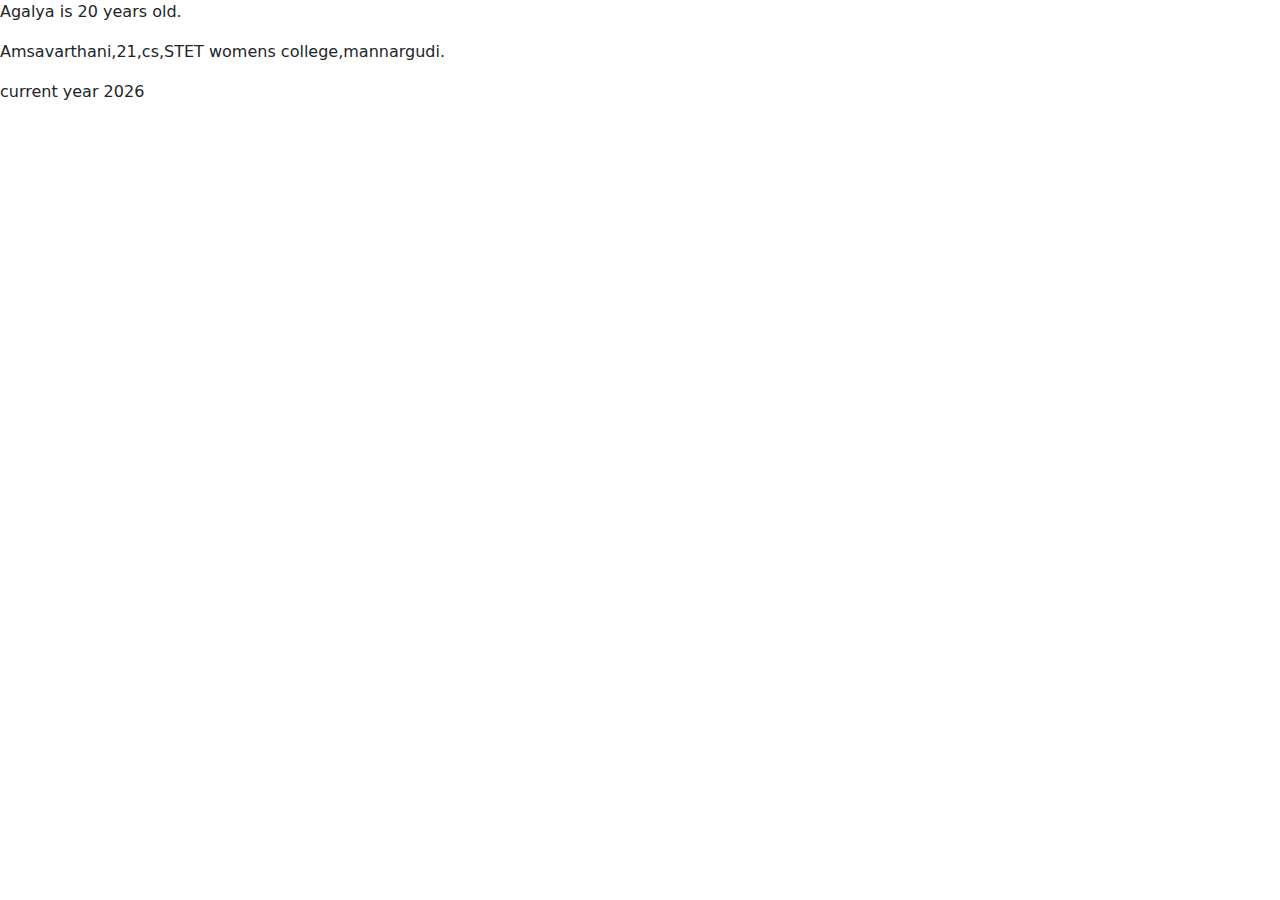
<file: index.html>
<!DOCTYPE html>
<html lang="en">
<head>
    <meta charset="UTF-8">
    <meta name="viewport" content="width=device-width, initial-scale=1.0">
    <title>javascript</title>
    <link rel="stylesheet" href="style.css">
    <link href="https://cdn.jsdelivr.net/npm/bootstrap@5.3.3/dist/css/bootstrap.min.css" rel="stylesheet">
    <script src="https://cdn.jsdelivr.net/npm/bootstrap@5.3.3/dist/js/bootstrap.bundle.min.js"></script>
    <link href='https://unpkg.com/boxicons@2.1.4/css/boxicons.min.css' rel='stylesheet'>
    <link rel="stylesheet" href="https://cdnjs.cloudflare.com/ajax/libs/font-awesome/6.0.0-beta3/css/all.min.css">
</head>
<body>
    <p id="objectmethod">Object  method</p>
 <script>
  const student = {
    firstname : "Agalya",
    lastname:"Muruganantham",
    age:"20",
    DOB:"10/05/2004",
    city:"Thanjavur"
    }
    document.getElementById('objectmethod').innerHTML =  student.firstname + " "+ " is " + student.age +  " years old. ";
 </script>

<p id="arraymethod2">Array Method</p>
<script>
const person3= ["Agalya","20","cs","STET womens college","mannargudi."];
const person4= ["Amsavarthani","21","cs","STET womens college","mannargudi."];
const person5= ["Ruban","21","cs","PRIST university","Thanjavur."];
const person6= ["Bavya","21","cs","STET womens college","mannargudi."];
document.getElementById('arraymethod2').innerHTML= [person4];
</script>

<!-- <p id="objectmethod1">Object  method</p>
<script>
 const person = {
   firstname : "Agalya",
   lastname:"Muruganantham",
   age:"20",
   DOB:"10/05/2004",
   city:"Thanjavur"
   }
   let{firstname,lastname}=person;
   document.getElementById('objectmethod1').innerHTML = firstname+lastname;
  //  document.getElementById('objectmethod1').innerHTML =person ['firstname'];


</script> -->

<!-- switch -->
<p id="demo"></p>

<script>
let year = new Date().getFullYear();
let message;
switch (year) {
  case 0:
    message = "2000";
    break;
  case 1:
    message = "2005";
    break;
  case 2:
    message = "2010";
    break;
  case 3:
    message = "2015";
    break;
  case 4:
    message = "2017";
    break;
  case 5:
    message = "2020";
    break;
  default:
  message = year; 
}

document.getElementById("demo").innerHTML = "current year " + message;
</script>


</body>
<script src="main.js"></script>
</html\
</file>
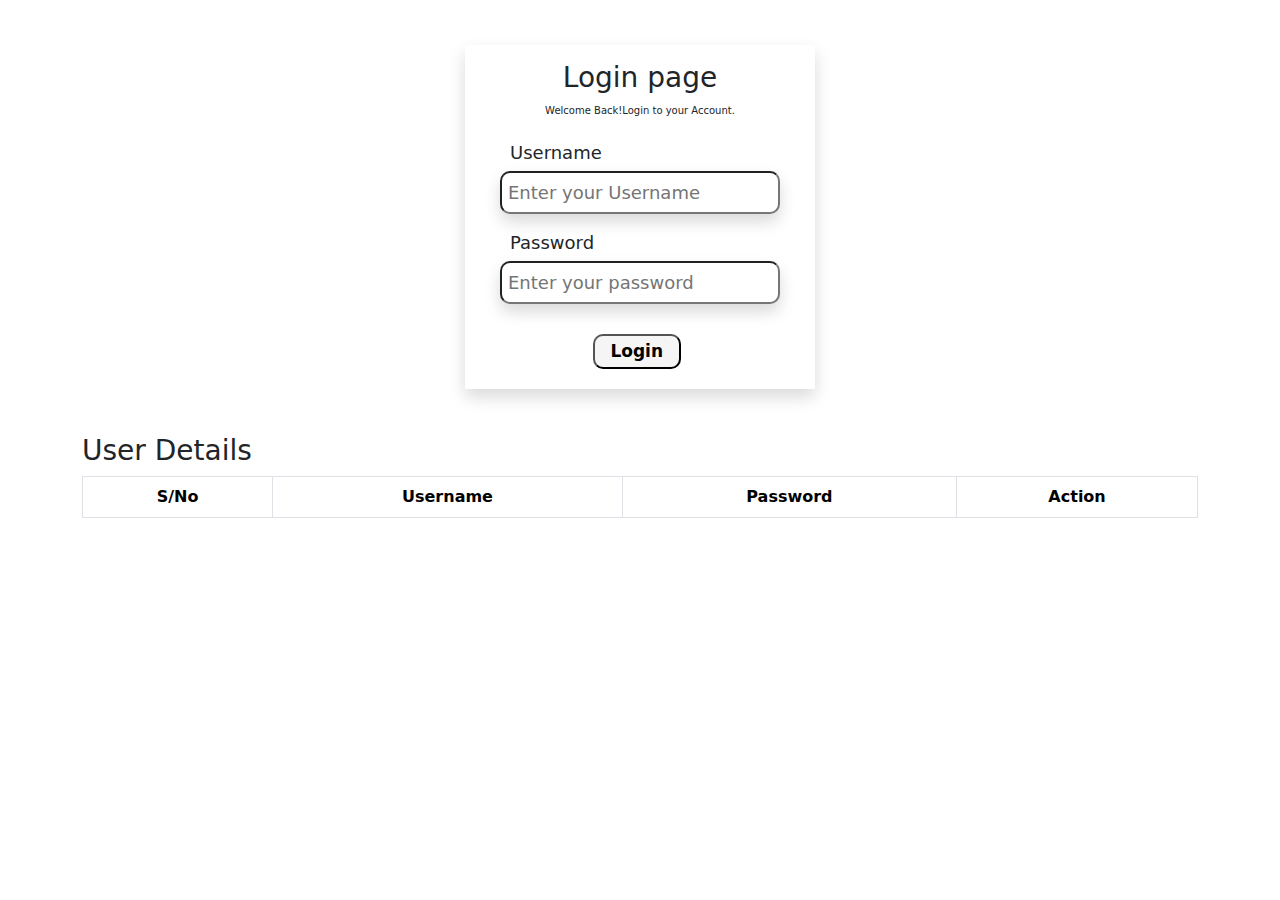
<file: form.html>
<!DOCTYPE html>
<html lang="en">
<head>
    <meta charset="UTF-8">
    <meta name="viewport" content="width=device-width, initial-scale=1.0">
    <title>login form</title>
    <link rel="stylesheet" href="style.css">
    <link href="https://cdn.jsdelivr.net/npm/bootstrap@5.3.3/dist/css/bootstrap.min.css" rel="stylesheet">
    <script src="https://cdn.jsdelivr.net/npm/bootstrap@5.3.3/dist/js/bootstrap.bundle.min.js"></script>
    <link href='https://unpkg.com/boxicons@2.1.4/css/boxicons.min.css' rel='stylesheet'>
    <link rel="stylesheet" href="https://cdnjs.cloudflare.com/ajax/libs/font-awesome/6.0.0-beta3/css/all.min.css">

</head>
 <body>
    <!-- form -->
<div class="container">
    <form action="" id="form" class="shadow">  
        <h3 class="head pt-3">Login page</h3>
        <p class="para">Welcome Back!Login to your Account.</p>
        <div class="input-type">
            <label for="username">Username</label>
            <input type="text" class="shadow" placeholder="Enter your Username"  name="username" id="userName">
            <div id="nameError"></div>
        </div>
        <div class="input-type">
            <label for="password">Password</label>
            <input type="password" class="shadow" placeholder="Enter your password" name="password" id="password">
            <div id="passwordError"></div>
        </div>
        <button class="submit" onclick="MyButton(event)">Login</button>
        </form>
        <!-- <div id="output"></div> -->
        <!-- Table -->
        <div id="table1" class="mb-5 ">
            <table class="table table-bordered" style="text-align: center;">
                <h3>User Details</h3>
                <thead>
                    <tr>
                        <th>S/No</th>
                        <th>Username</th>
                        <th>Password</th>                    
                        <th>Action</th>
                    </tr>
                </thead>
               <tbody id="table2"></tbody>
            </table>
            </div>

        </div>

</body>
<script src="form.js"></script>
</html>
</file>
<file: style.css>
#form{
    background-color:white;
    width: 350px;
    margin: 5vh auto;
}
.head{
    text-align: center;
}
.para{
    font-size: 10px;
    text-align: center;

} 
.input-type{
    margin: 10px 35px;
    font-size: 18px;
    display: flex;
    flex-direction: column;

} 
.input-type input{
    padding: 6px;
    border-radius: 10px;
}
.input-type label{
    font-weight: 500;
    margin: 5px 10px;
}
.submit{
    padding: 3px;
    margin:20px 0;
    cursor: pointer;
    font-size: 17px;
    border-radius: 10px;
    background-color:rgb(245, 245, 245);
    width: 25%;
    margin-left: 8rem;
    font-weight: 600;
}
.table1{
    display: flex;
    justify-content: center;
}
table,td,tr,th{
    border: 1px solid gray;
    border-collapse: collapse;
    padding: 0.8rem;
}
th{
    padding: 1rem 2rem;

}
</file>
